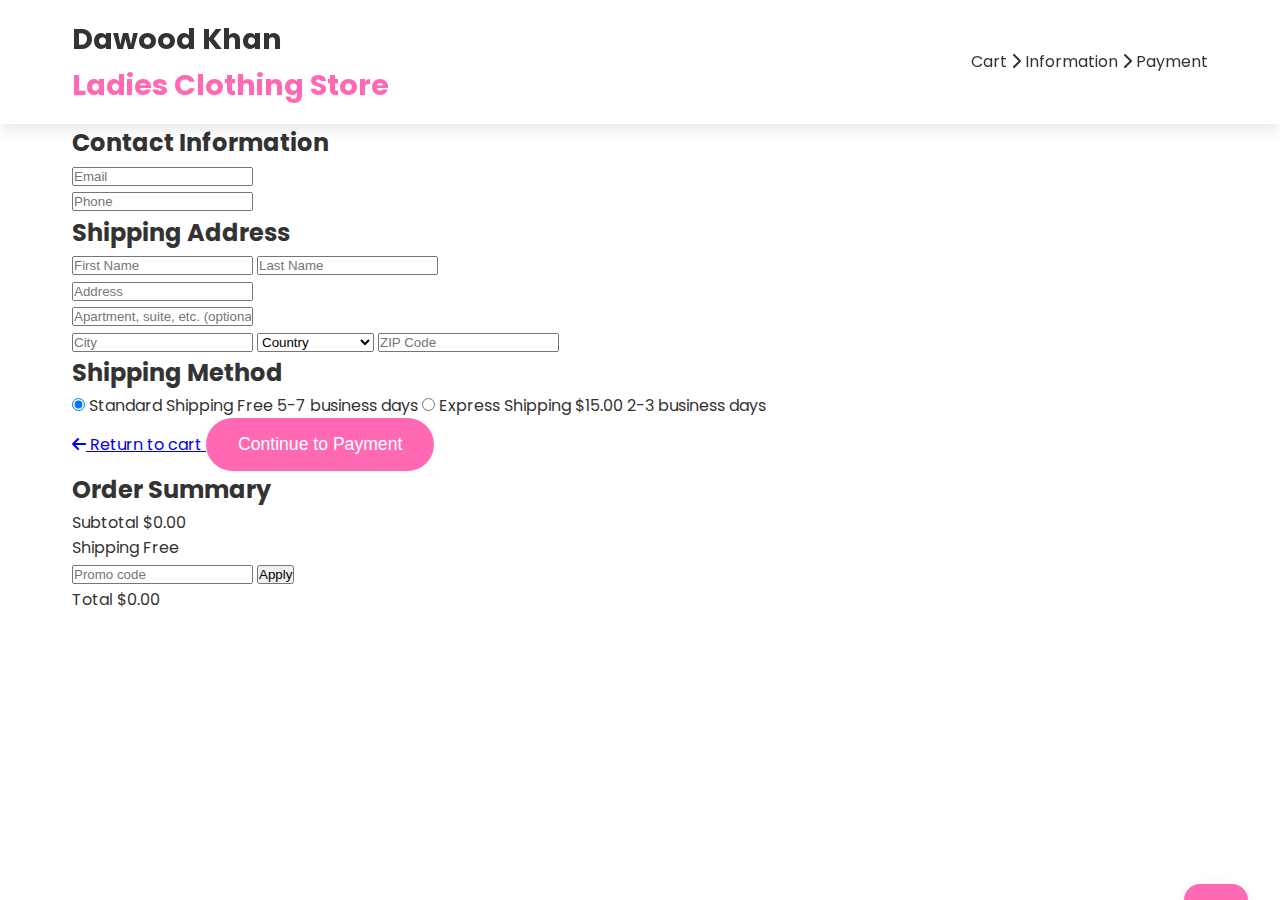
<file: checkout.html>
<!DOCTYPE html>
<html lang="en">
<head>
    <meta charset="UTF-8">
    <meta name="viewport" content="width=device-width, initial-scale=1.0">
    <title>Checkout | Dawood Khan Ladies Clothing Store</title>
    <link href="https://unpkg.com/aos@2.3.1/dist/aos.css" rel="stylesheet">
    <link rel="stylesheet" href="https://cdnjs.cloudflare.com/ajax/libs/font-awesome/6.0.0/css/all.min.css">
    <link href="https://fonts.googleapis.com/css2?family=Poppins:wght@300;400;500;600;700&display=swap" rel="stylesheet">
    <link rel="stylesheet" href="styles.css">
</head>
<body class="checkout-page">
    <!-- Navigation -->
    <nav class="navbar">
        <div class="nav-content container">
            <div class="logo">
                <h1>Dawood Khan<br><span>Ladies Clothing Store</span></h1>
            </div>
            <div class="checkout-steps">
                <span class="step active">Cart</span>
                <i class="fas fa-chevron-right"></i>
                <span class="step active">Information</span>
                <i class="fas fa-chevron-right"></i>
                <span class="step">Payment</span>
            </div>
        </div>
    </nav>

    <!-- Checkout Section -->
    <section class="checkout-section">
        <div class="container">
            <div class="checkout-grid">
                <!-- Checkout Form -->
                <div class="checkout-form">
                    <div class="form-section" id="contact-info">
                        <h2>Contact Information</h2>
                        <div class="form-group">
                            <input type="email" id="email" required placeholder="Email">
                        </div>
                        <div class="form-group">
                            <input type="tel" id="phone" required placeholder="Phone">
                        </div>
                    </div>

                    <div class="form-section" id="shipping-address">
                        <h2>Shipping Address</h2>
                        <div class="form-group name-group">
                            <input type="text" id="firstName" required placeholder="First Name">
                            <input type="text" id="lastName" required placeholder="Last Name">
                        </div>
                        <div class="form-group">
                            <input type="text" id="address" required placeholder="Address">
                        </div>
                        <div class="form-group">
                            <input type="text" id="apartment" placeholder="Apartment, suite, etc. (optional)">
                        </div>
                        <div class="form-group location-group">
                            <input type="text" id="city" required placeholder="City">
                            <select id="country" required>
                                <option value="">Country</option>
                                <option value="US">United States</option>
                                <option value="UK">United Kingdom</option>
                                <option value="CA">Canada</option>
                            </select>
                            <input type="text" id="zipCode" required placeholder="ZIP Code">
                        </div>
                    </div>

                    <div class="form-section" id="shipping-method">
                        <h2>Shipping Method</h2>
                        <div class="shipping-options">
                            <label class="shipping-option">
                                <input type="radio" name="shipping" value="standard" checked>
                                <span class="option-info">
                                    <span class="option-name">Standard Shipping</span>
                                    <span class="option-price">Free</span>
                                </span>
                                <span class="delivery-time">5-7 business days</span>
                            </label>
                            <label class="shipping-option">
                                <input type="radio" name="shipping" value="express">
                                <span class="option-info">
                                    <span class="option-name">Express Shipping</span>
                                    <span class="option-price">$15.00</span>
                                </span>
                                <span class="delivery-time">2-3 business days</span>
                            </label>
                        </div>
                    </div>

                    <div class="form-actions">
                        <a href="index.html" class="back-link">
                            <i class="fas fa-arrow-left"></i>
                            Return to cart
                        </a>
                        <button class="cta-button" onclick="proceedToPayment()">
                            Continue to Payment
                        </button>
                    </div>
                </div>

                <!-- Order Summary -->
                <div class="order-summary">
                    <h2>Order Summary</h2>
                    <div class="summary-items">
                        <!-- Items will be dynamically added here -->
                    </div>
                    <div class="summary-subtotal">
                        <span>Subtotal</span>
                        <span class="subtotal-amount">$0.00</span>
                    </div>
                    <div class="summary-shipping">
                        <span>Shipping</span>
                        <span class="shipping-amount">Free</span>
                    </div>
                    <div class="promo-code">
                        <input type="text" placeholder="Promo code">
                        <button class="apply-btn">Apply</button>
                    </div>
                    <div class="summary-total">
                        <span>Total</span>
                        <span class="total-amount">$0.00</span>
                    </div>
                </div>
            </div>
        </div>
    </section>

    <!-- Notification -->
    <div class="notification"></div>

    <!-- Scripts -->
    <script src="https://unpkg.com/aos@2.3.1/dist/aos.js"></script>
    <script src="checkout.js"></script>
</body>
</html>
</file>
<file: styles.css>
:root {
    --primary-color: #ff69b4;
    --secondary-color: #ff8fc7;
    --accent-color: #ff1493;
    --text-color: #333;
    --light-gray: #f8f9fa;
    --dark-gray: #666;
    --white: #fff;
    --black: #000;
    --shadow: 0 5px 15px rgba(0, 0, 0, 0.1);
    --transition: all 0.3s ease;
}

/* Reset & Base Styles */
* {
    margin: 0;
    padding: 0;
    box-sizing: border-box;
}

html {
    scroll-behavior: smooth;
}

body {
    font-family: 'Poppins', sans-serif;
    line-height: 1.6;
    color: var(--text-color);
}

.container {
    max-width: 1200px;
    margin: 0 auto;
    padding: 0 2rem;
}

/* Top Banner */
.top-banner {
    background: var(--primary-color);
    color: var(--white);
    text-align: center;
    padding: 0.5rem;
    font-size: 0.9rem;
}

/* Navigation */
.navbar {
    position: sticky;
    top: 0;
    background: rgba(255, 255, 255, 0.95);
    backdrop-filter: blur(10px);
    box-shadow: var(--shadow);
    z-index: 1000;
    padding: 1rem 0;
}

.nav-content {
    display: flex;
    align-items: center;
    justify-content: space-between;
}

.logo h1 {
    font-size: 1.8rem;
    font-weight: 700;
}

.logo span {
    color: var(--primary-color);
}

.nav-links {
    display: flex;
    gap: 2rem;
    list-style: none;
}

.nav-links a {
    color: var(--text-color);
    text-decoration: none;
    font-weight: 500;
    position: relative;
    padding: 0.5rem 0;
}

.nav-links a::after {
    content: '';
    position: absolute;
    bottom: 0;
    left: 0;
    width: 0;
    height: 2px;
    background: var(--primary-color);
    transition: var(--transition);
}

.nav-links a:hover::after,
.nav-links a.active::after {
    width: 100%;
}

.nav-icons {
    display: flex;
    gap: 1.5rem;
}

.nav-icons button {
    background: none;
    border: none;
    font-size: 1.2rem;
    cursor: pointer;
    position: relative;
    color: var(--text-color);
    transition: var(--transition);
}

.nav-icons button:hover {
    color: var(--primary-color);
}

.cart-count,
.wishlist-count {
    position: absolute;
    top: -8px;
    right: -8px;
    background: var(--primary-color);
    color: var(--white);
    font-size: 0.7rem;
    width: 18px;
    height: 18px;
    border-radius: 50%;
    display: flex;
    align-items: center;
    justify-content: center;
}

/* Hero Section */
.hero {
    height: 80vh;
    background: linear-gradient(rgba(0,0,0,0.4), rgba(0,0,0,0.4)), 
                url('https://images.unsplash.com/photo-1609505848912-b7c3b8b4beda?w=1200');
    background-size: cover;
    background-position: center;
    display: flex;
    align-items: center;
    justify-content: center;
    text-align: center;
    color: var(--white);
}

.hero-content {
    max-width: 800px;
    padding: 2rem;
}

.hero-content h1 {
    font-size: 3.5rem;
    margin-bottom: 1rem;
}

.hero-content p {
    font-size: 1.2rem;
    margin-bottom: 2rem;
}

.cta-button {
    background: var(--primary-color);
    color: var(--white);
    border: none;
    padding: 1rem 2rem;
    border-radius: 30px;
    font-size: 1.1rem;
    cursor: pointer;
    transition: var(--transition);
}

.cta-button:hover {
    background: var(--accent-color);
    transform: translateY(-2px);
}

/* Categories */
.categories {
    padding: 5rem 0;
}

.section-title {
    text-align: center;
    margin-bottom: 3rem;
    font-size: 2.5rem;
}

.category-grid {
    display: grid;
    grid-template-columns: repeat(3, 1fr);
    gap: 2rem;
}

.category-card {
    position: relative;
    height: 300px;
    border-radius: 15px;
    overflow: hidden;
    background-size: cover;
    background-position: center;
}

.category-card.dresses {
    background-image: linear-gradient(rgba(0,0,0,0.3), rgba(0,0,0,0.3)),
                      url('https://images.unsplash.com/photo-1595777457583-95e059d581b8?w=600');
}

.category-card.tops {
    background-image: linear-gradient(rgba(0,0,0,0.3), rgba(0,0,0,0.3)),
                      url('https://images.unsplash.com/photo-1551163943-3f6a855d1153?w=600');
}

.category-card.bottoms {
    background-image: linear-gradient(rgba(0,0,0,0.3), rgba(0,0,0,0.3)),
                      url('https://images.unsplash.com/photo-1584370848010-d7fe6bc767ec?w=600');
}

.category-content {
    position: absolute;
    bottom: 0;
    left: 0;
    width: 100%;
    padding: 2rem;
    background: linear-gradient(transparent, rgba(0,0,0,0.7));
    color: var(--white);
}

.category-card:hover img {
    transform: scale(1.1);
}

.shop-link {
    color: var(--white);
    text-decoration: none;
    font-weight: 500;
    display: inline-block;
    margin-top: 0.5rem;
    transition: var(--transition);
}

.shop-link:hover {
    color: var(--primary-color);
}

/* Featured Products */
.featured-products {
    padding: 5rem 0;
    background: var(--light-gray);
}

.product-grid {
    display: grid;
    grid-template-columns: repeat(auto-fill, minmax(250px, 1fr));
    gap: 2rem;
}

.product-card {
    background: var(--white);
    border-radius: 15px;
    overflow: hidden;
    box-shadow: var(--shadow);
    transition: var(--transition);
}

.product-card:hover {
    transform: translateY(-10px);
}

.product-image {
    position: relative;
    aspect-ratio: 3/4;
    overflow: hidden;
}

.product-image img {
    width: 100%;
    height: 100%;
    object-fit: cover;
    transition: var(--transition);
}

.product-info {
    padding: 1.5rem;
    text-align: center;
}

.product-info h3 {
    margin-bottom: 0.5rem;
}

.price {
    color: var(--primary-color);
    font-weight: 600;
    margin-bottom: 1rem;
}

/* Sale Banner */
.sale-banner {
    padding: 5rem 0;
    background: linear-gradient(rgba(0,0,0,0.5), rgba(0,0,0,0.5)), url('https://images.unsplash.com/photo-1595777457583-95e059d581b8?w=1200');
    background-size: cover;
    background-position: center;
    color: var(--white);
    text-align: center;
}

.banner-content h2 {
    font-size: 3rem;
    margin-bottom: 1rem;
}

/* Newsletter */
.newsletter {
    padding: 5rem 0;
    background: var(--primary-color);
    color: var(--white);
    text-align: center;
}

.newsletter-form {
    display: flex;
    gap: 1rem;
    max-width: 500px;
    margin: 2rem auto 0;
}

.newsletter-form input {
    flex: 1;
    padding: 1rem;
    border: none;
    border-radius: 30px;
}

.newsletter-form button {
    background: var(--accent-color);
    color: var(--white);
    border: none;
    padding: 1rem 2rem;
    border-radius: 30px;
    cursor: pointer;
    transition: var(--transition);
}

.newsletter-form button:hover {
    background: var(--secondary-color);
}

/* Footer */
footer {
    background: var(--text-color);
    color: var(--white);
    padding: 5rem 0 2rem;
}

.footer-content {
    display: grid;
    grid-template-columns: repeat(4, 1fr);
    gap: 3rem;
}

.footer-section h3 {
    margin-bottom: 1.5rem;
}

.footer-section ul {
    list-style: none;
}

.footer-section a {
    color: var(--light-gray);
    text-decoration: none;
    transition: var(--transition);
}

.footer-section a:hover {
    color: var(--primary-color);
}

.social-links {
    display: flex;
    gap: 1rem;
}

.social-links a {
    color: var(--white);
    font-size: 1.5rem;
}

.footer-bottom {
    text-align: center;
    margin-top: 3rem;
    padding-top: 2rem;
    border-top: 1px solid rgba(255, 255, 255, 0.1);
}

/* Cart Modal */
.cart-modal {
    position: fixed;
    top: 0;
    right: -100%;
    width: 400px;
    height: 100vh;
    background: var(--white);
    box-shadow: var(--shadow);
    transition: var(--transition);
    z-index: 1100;
}

.cart-modal.active {
    right: 0;
}

.cart-header {
    display: flex;
    justify-content: space-between;
    align-items: center;
    padding: 1.5rem;
    border-bottom: 1px solid var(--light-gray);
}

.close-cart {
    background: none;
    border: none;
    font-size: 1.5rem;
    cursor: pointer;
}

.cart-items {
    padding: 1.5rem;
    max-height: calc(100vh - 200px);
    overflow-y: auto;
}

.cart-footer {
    position: absolute;
    bottom: 0;
    left: 0;
    width: 100%;
    padding: 1.5rem;
    background: var(--white);
    border-top: 1px solid var(--light-gray);
}

.cart-total {
    display: flex;
    justify-content: space-between;
    margin-bottom: 1rem;
    font-weight: 600;
}

.checkout-btn {
    width: 100%;
    background: var(--primary-color);
    color: var(--white);
    border: none;
    padding: 1rem;
    border-radius: 30px;
    cursor: pointer;
    transition: var(--transition);
}

.checkout-btn:hover {
    background: var(--accent-color);
}

/* Notification */
.notification {
    position: fixed;
    bottom: 2rem;
    right: 2rem;
    background: var(--primary-color);
    color: var(--white);
    padding: 1rem 2rem;
    border-radius: 30px;
    box-shadow: var(--shadow);
    transform: translateY(150%);
    transition: var(--transition);
    z-index: 1200;
}

.notification.show {
    transform: translateY(0);
}

/* Responsive Design */
@media (max-width: 992px) {
    .category-grid {
        grid-template-columns: repeat(2, 1fr);
    }

    .footer-content {
        grid-template-columns: repeat(2, 1fr);
    }
}

@media (max-width: 768px) {
    .menu-toggle {
        display: block;
    }

    .nav-links {
        position: fixed;
        top: 70px;
        left: -100%;
        width: 100%;
        height: calc(100vh - 70px);
        background: var(--white);
        flex-direction: column;
        align-items: center;
        padding: 2rem;
        transition: var(--transition);
    }

    .nav-links.active {
        left: 0;
    }

    .hero-content h1 {
        font-size: 2.5rem;
    }

    .cart-modal {
        width: 100%;
    }
}

@media (max-width: 576px) {
    .category-grid {
        grid-template-columns: 1fr;
    }

    .newsletter-form {
        flex-direction: column;
    }

    .footer-content {
        grid-template-columns: 1fr;
    }
}
</file>
